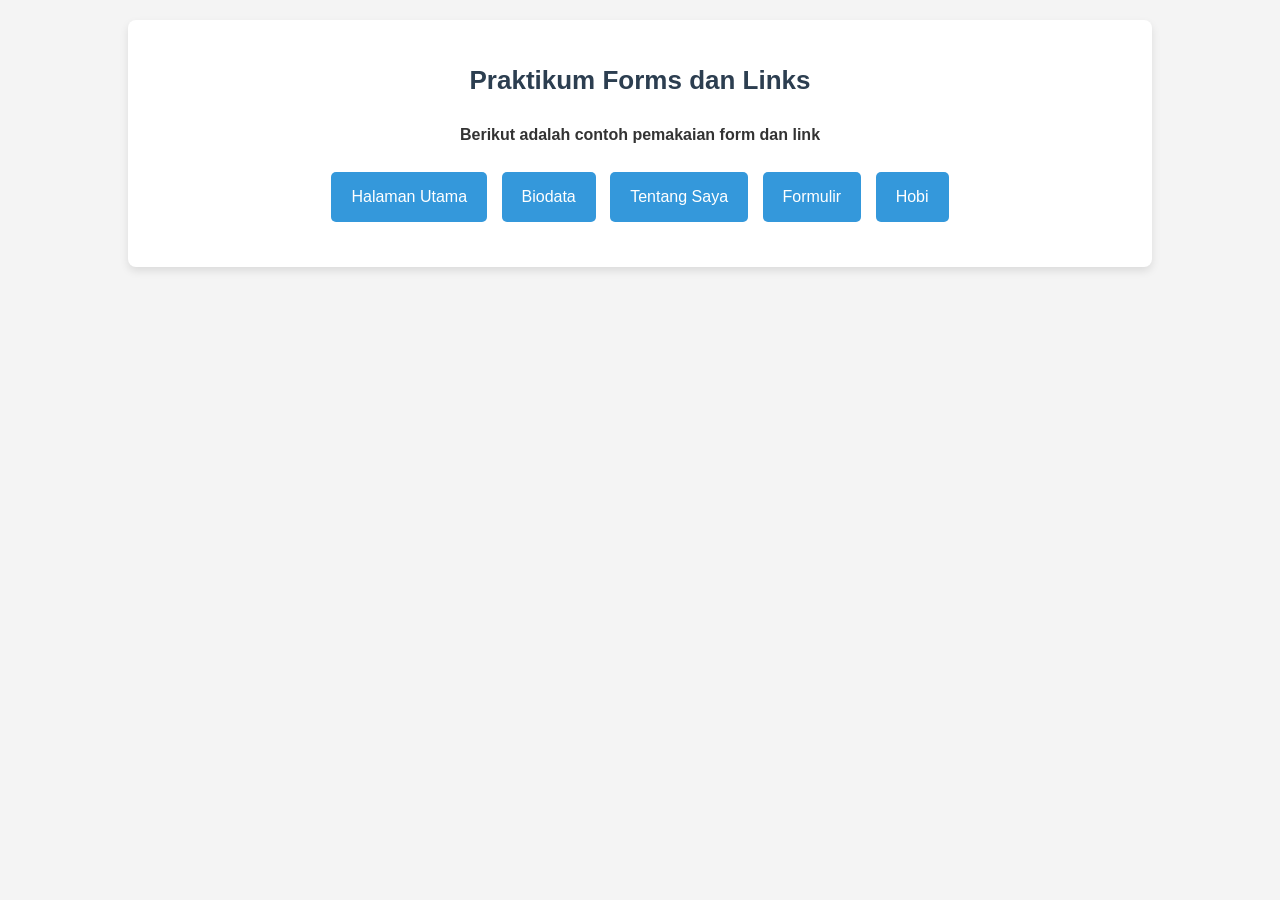
<file: index.html>
<!DOCTYPE html>
<html lang="en">
<head>
    <meta charset="UTF-8">
    <meta name="viewport" content="width=device-width, initial-scale=1.0">
    <title>Halaman Utama</title>
    <link rel="stylesheet" href="style.css">
</head>
<body>
    <section class="container">
        <div class="box">
            <h3>Praktikum Forms dan Links</h3>
            <p><strong>Berikut adalah contoh pemakaian form dan link</strong></p>
            <div class="btn-group">
                <a href="index.html" class="button">Halaman Utama</a>
                <a href="biodata.html" class="button">Biodata</a>
                <a href="about_me.html" class="button">Tentang Saya</a>
                <a href="form.html" class="button">Formulir</a>
                <a href="hobi.html" class="button">Hobi</a>

            </div>
        </div>
    </section>
</body>
</html>
</file>
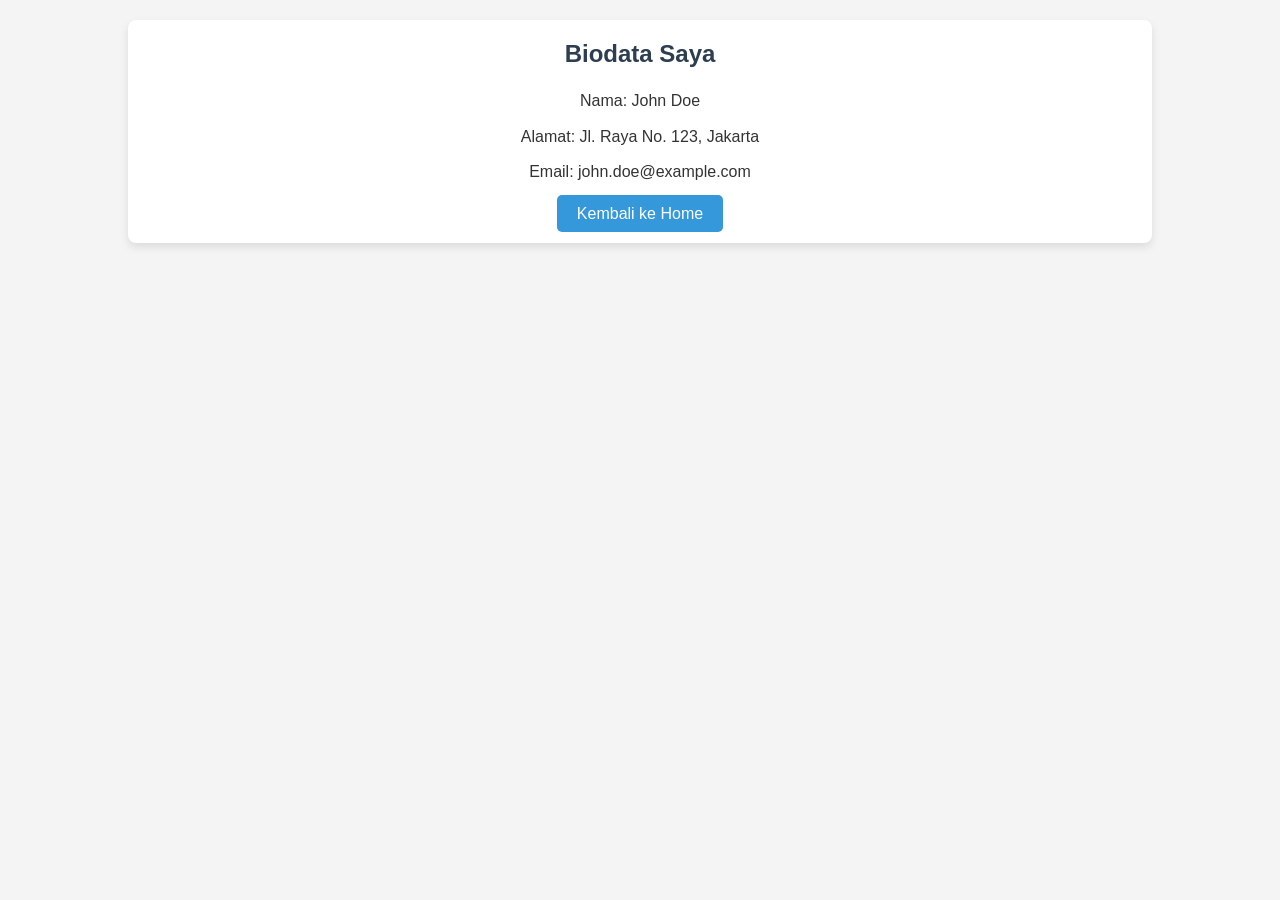
<file: biodata.html>
<!DOCTYPE html>
<html lang="en">
<head>
    <meta charset="UTF-8">
    <meta name="viewport" content="width=device-width, initial-scale=1.0">
    <title>Biodata Saya</title>
    <link rel="stylesheet" href="biodata.css">
</head>
<body>
    <section class="container">
        <div class="box">
            <h2>Biodata Saya</h2>
            <p>Nama: John Doe</p>
            <p>Alamat: Jl. Raya No. 123, Jakarta</p>
            <p>Email: john.doe@example.com</p>
            <div class="btn-container">
                <a href="index.html" class="button">Kembali ke Home</a>
            </div>
        </div>
    </section>
</body>
</html>
</file>
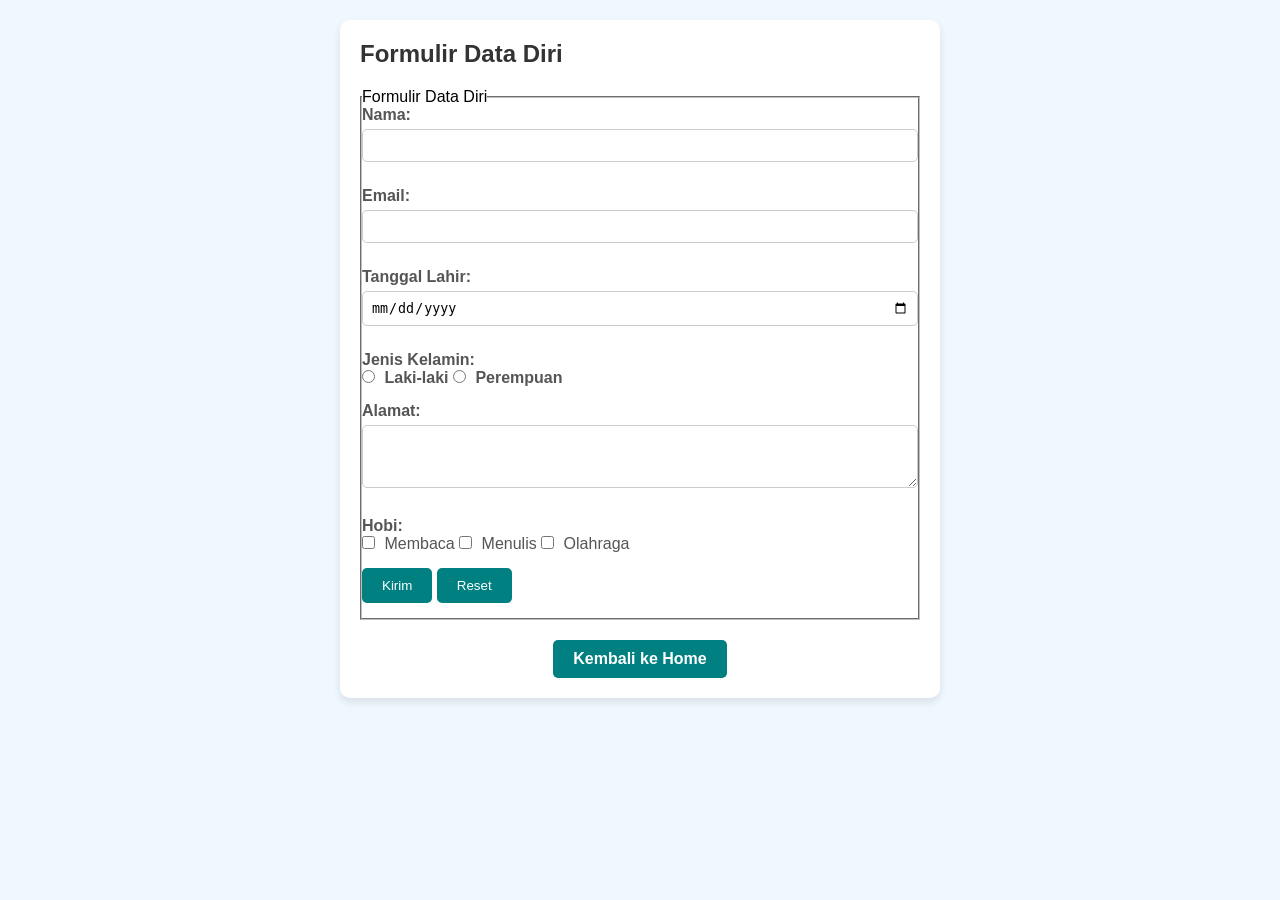
<file: form.html>
<!DOCTYPE html>
<html lang="en">
<head>
    <meta charset="UTF-8">
    <meta name="viewport" content="width=device-width, initial-scale=1.0">
    <title>Formulir Data Diri</title>
    <link rel="stylesheet" href="form.css">
</head>
<body>
    <section class="form-container">
        <h2>Formulir Data Diri</h2>
        <form action="#" method="post">
            <fieldset>
                <legend>Formulir Data Diri</legend>

                <p>
                    <label for="nama">Nama:</label><br>
                    <input type="text" id="nama" name="nama" required>
                </p>

                <p>
                    <label for="email">Email:</label><br>
                    <input type="email" id="email" name="email" required>
                </p>

                <p>
                    <label for="tgl">Tanggal Lahir:</label><br>
                    <input type="date" id="tgl" name="tgl">
                </p>

                <p>
                    <label for="gender">Jenis Kelamin:</label><br>
                    <input type="radio" id="laki" name="gender" value="Laki-laki">
                    <label for="laki">Laki-laki</label>
                    <input type="radio" id="perempuan" name="gender" value="Perempuan">
                    <label for="perempuan">Perempuan</label>
                </p>

                <p>
                    <label for="alamat">Alamat:</label><br>
                    <textarea id="alamat" name="alamat" rows="3" cols="30"></textarea>
                </p>

                <p>
                    <label for="hobi">Hobi:</label><br>
                    <input type="checkbox" name="hobi" value="Membaca"> Membaca
                    <input type="checkbox" name="hobi" value="Menulis"> Menulis
                    <input type="checkbox" name="hobi" value="Olahraga"> Olahraga
                </p>

                <p>
                    <input type="submit" value="Kirim">
                    <input type="reset" value="Reset">
                </p>
            </fieldset>
        </form>

        <div class="btn-container">
            <a href="index.html" class="button">Kembali ke Home</a>
        </div>
    </section>
</body>
</html>
</file>
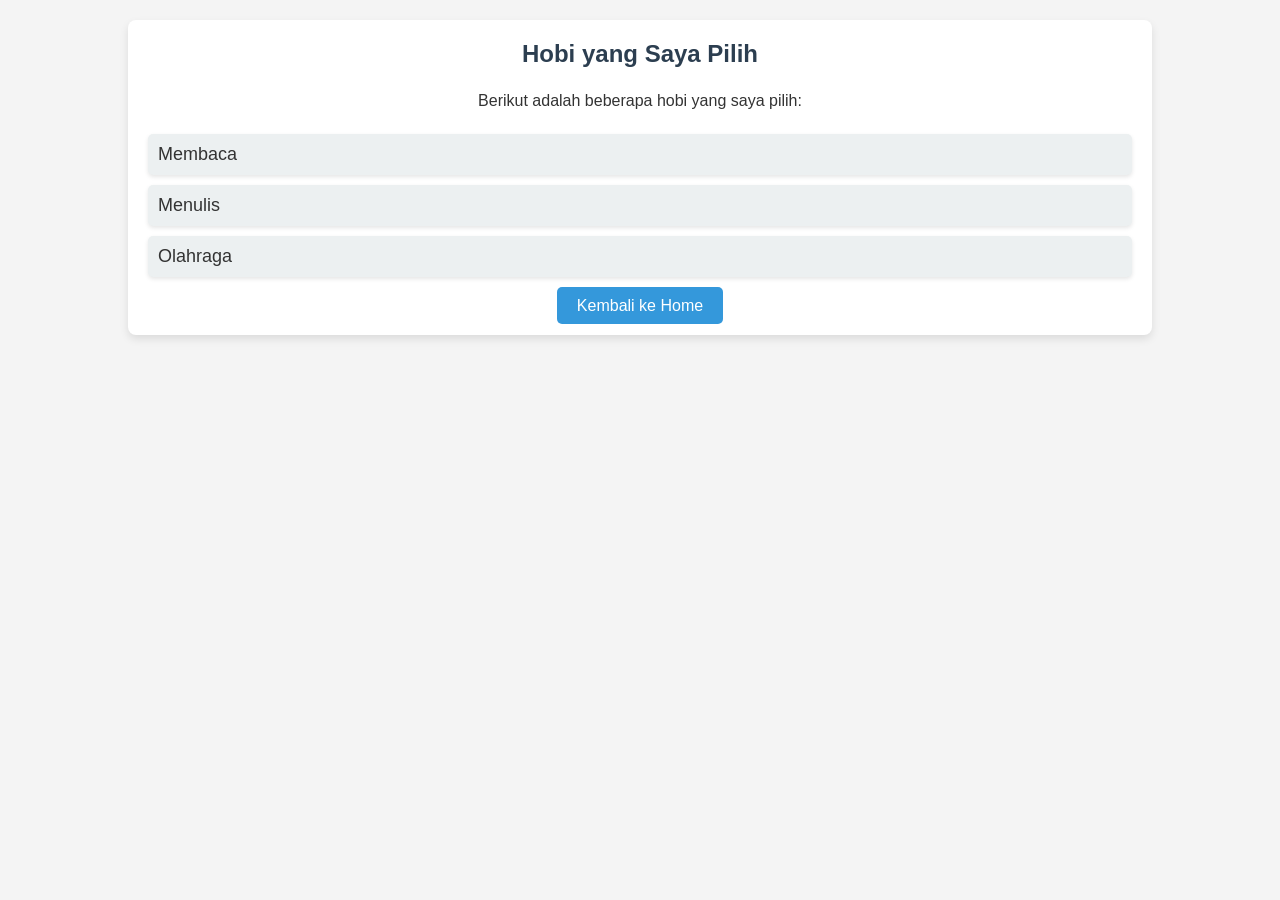
<file: hobi.html>
<!DOCTYPE html>
<html lang="en">
<head>
    <meta charset="UTF-8">
    <meta name="viewport" content="width=device-width, initial-scale=1.0">
    <title>Hobi Saya</title>
    <link rel="stylesheet" href="hobi.css">
</head>
<body>
    <section class="container">
        <div class="box">
            <h2>Hobi yang Saya Pilih</h2>
            <p>Berikut adalah beberapa hobi yang saya pilih:</p>
            <ul>
                <li>Membaca</li>
                <li>Menulis</li>
                <li>Olahraga</li>
            </ul>
            <div class="btn-container">
                <a href="index.html" class="button">Kembali ke Home</a>
            </div>
        </div>
    </section>
</body>
</html>
</file>
<file: style.css>
* {
    margin: 0;
    padding: 0;
    box-sizing: border-box;
}


body {
    font-family: Arial, sans-serif;
    background-color: #f4f4f4;
    color: #333;
    line-height: 1.6;
}


.container {
    width: 80%;
    margin: 20px auto;
    background-color: #fff;
    padding: 20px;
    border-radius: 8px;
    box-shadow: 0 4px 8px rgba(0, 0, 0, 0.1);
}


.box {
    text-align: center;
    padding: 20px;
}


h3 {
    color: #2c3e50;
    font-size: 26px;
    margin-bottom: 20px;
}

.btn-group {
    margin-top: 20px;
}

.btn-group a {
    background-color: #3498db;
    color: white;
    text-decoration: none;
    padding: 12px 20px;
    border-radius: 5px;
    font-size: 16px;
    margin: 5px;
    display: inline-block;
    transition: background-color 0.3s;
}

.btn-group a:hover {
    background-color: #2980b9;
}


form {
    margin-top: 20px;
}

fieldset {
    border: 2px solid #3498db;
    padding: 20px;
    border-radius: 8px;
}

legend {
    font-size: 18px;
    font-weight: bold;
    color: #2c3e50;
}


input[type="text"],
input[type="email"],
input[type="date"],
textarea {
    width: 100%;
    padding: 10px;
    margin-bottom: 10px;
    border: 2px solid #ccc;
    border-radius: 5px;
    font-size: 16px;
}

input[type="radio"],
input[type="checkbox"] {
    margin-right: 5px;
}


input[type="submit"],
input[type="reset"] {
    background-color: #3498db;
    color: white;
    border: none;
    padding: 10px 20px;
    border-radius: 5px;
    font-size: 16px;
    margin-right: 10px;
    cursor: pointer;
}

input[type="submit"]:hover,
input[type="reset"]:hover {
    background-color: #2980b9;
}


.button {
    background-color: #3498db;
    color: white;
    text-decoration: none;
    padding: 10px 20px;
    border-radius: 5px;
    font-size: 16px;
    transition: background-color 0.3s;
}

.button:hover {
    background-color: #2980b9;
}


ul {
    list-style: none;
    padding: 0;
    text-align: left;
    font-size: 18px;
}

ul li {
    background-color: #ecf0f1;
    padding: 10px;
    margin-bottom: 10px;
    border-radius: 5px;
    box-shadow: 0 2px 4px rgba(0, 0, 0, 0.1);
}

p {
    font-size: 16px;
    line-height: 1.6;
    margin-bottom: 10px;
}


h2 {
    color: #2c3e50;
    font-size: 24px;
    margin-bottom: 20px;
}

@media (max-width: 768px) {
    .container {
        width: 95%;
        margin: 10px auto;
    }

    .btn-group a {
        padding: 10px 15px;
        font-size: 14px;
    }
}
</file>
<file: biodata.css>
* {
    margin: 0;
    padding: 0;
    box-sizing: border-box;
}

body {
    font-family: Arial, sans-serif;
    background-color: #f4f4f4;
    color: #333;
}

.container {
    width: 80%;
    margin: 20px auto;
    background-color: #fff;
    padding: 20px;
    border-radius: 8px;
    box-shadow: 0 4px 8px rgba(0, 0, 0, 0.1);
}


.box {
    text-align: center;
}


h2 {
    color: #2c3e50;
    font-size: 24px;
    margin-bottom: 20px;
}


p {
    font-size: 16px;
    line-height: 1.6;
    margin-bottom: 10px;
}


.btn-container {
    margin-top: 20px;
    text-align: center;
}

.button {
    background-color: #3498db;
    color: white;
    text-decoration: none;
    padding: 10px 20px;
    border-radius: 5px;
    font-size: 16px;
    transition: background-color 0.3s;
}

.button:hover {
    background-color: #2980b9;
}
</file>
<file: form.css>
/* Reset dasar */
* {
    margin: 0;
    padding: 0;
    box-sizing: border-box;
}

body {
    font-family: Arial, sans-serif;
    background-color: #f0f8ff;
    padding: 20px;
}

.form-container {
    max-width: 600px;
    margin: auto;
    padding: 20px;
    background-color: white;
    border-radius: 10px;
    box-shadow: 0 4px 8px rgba(0, 0, 0, 0.1);
}

h2 {
    color: #333;
    margin-bottom: 20px;
}

p {
    font-size: 16px;
    color: #555;
    margin-bottom: 15px;
}

label {
    font-weight: bold;
}

input[type="text"],
input[type="email"],
input[type="date"],
textarea {
    width: 100%;
    padding: 8px;
    margin-top: 5px;
    margin-bottom: 10px;
    border: 1px solid #ccc;
    border-radius: 5px;
}

textarea {
    resize: vertical;
}

input[type="radio"],
input[type="checkbox"] {
    margin-right: 5px;
}

input[type="submit"],
input[type="reset"] {
    background-color: teal;
    color: white;
    padding: 10px 20px;
    border-radius: 5px;
    border: none;
    cursor: pointer;
}

input[type="submit"]:hover,
input[type="reset"]:hover {
    background-color: darkcyan;
}

.btn-container {
    text-align: center;
    margin-top: 20px;
}

.button {
    display: inline-block;
    background-color: teal;
    color: white;
    text-decoration: none;
    padding: 10px 20px;
    border-radius: 5px;
    font-weight: bold;
}

.button:hover {
    background-color: darkcyan;
}
</file>
<file: hobi.css>
/* Reset default margin and padding */
* {
    margin: 0;
    padding: 0;
    box-sizing: border-box;
}

/* Style untuk body */
body {
    font-family: Arial, sans-serif;
    background-color: #f4f4f4;
    color: #333;
}

/* Container utama */
.container {
    width: 80%;
    margin: 20px auto;
    background-color: #fff;
    padding: 20px;
    border-radius: 8px;
    box-shadow: 0 4px 8px rgba(0, 0, 0, 0.1);
}

/* Box untuk konten */
.box {
    text-align: center;
}

/* Judul halaman */
h2 {
    color: #2c3e50;
    font-size: 24px;
    margin-bottom: 20px;
}

/* Paragraf untuk deskripsi */
p {
    font-size: 16px;
    line-height: 1.6;
    margin-bottom: 20px;
}

/* Daftar hobi */
ul {
    list-style: none;
    padding: 0;
    text-align: left;
    font-size: 18px;
}

/* Item daftar hobi */
ul li {
    background-color: #ecf0f1;
    padding: 10px;
    margin-bottom: 10px;
    border-radius: 5px;
    box-shadow: 0 2px 4px rgba(0, 0, 0, 0.1);
}

/* Button untuk kembali */
.btn-container {
    margin-top: 20px;
    text-align: center;
}

.button {
    background-color: #3498db;
    color: white;
    text-decoration: none;
    padding: 10px 20px;
    border-radius: 5px;
    font-size: 16px;
    transition: background-color 0.3s;
}

.button:hover {
    background-color: #2980b9;
}
</file>
